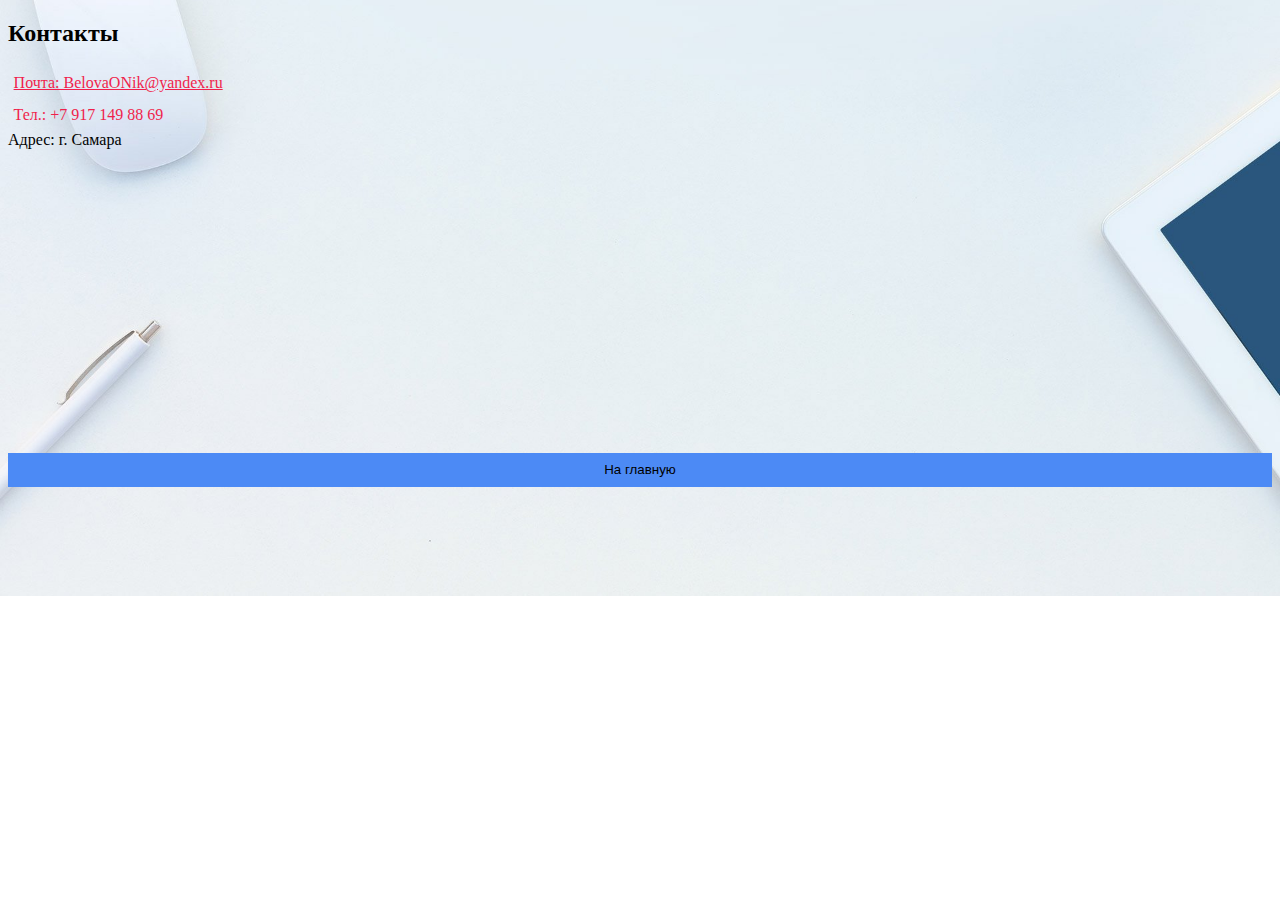
<file: Contacks.html>
<!DOCTYPE html>
<html lang="en">
<head>
    <meta charset="UTF-8">
    <meta name="viewport" content="width=device-width, initial-scale=1.0">
    <title>Document</title>
    <link rel="stylesheet" href="./style/style2.css">
</head>
<body>
    <div class="bg">
        <h2>Контакты</h2>
        <a href="mailto:BelovaONik@yandex.ru" class="email">Почта: BelovaONik@yandex.ru</a> <br>
        <a href="tel: +79171498869" class="phone">Тел.: +7 917 149 88 69</a>        
        <div class="sity">Адрес: г. Самара <br>
            <iframe src="https://www.google.com/maps/embed?pb=!1m18!1m12!1m3!1d152742.66434899895!2d50.0332738268896!3d53.260794384501025!2m3!1f0!2f0!3f0!3m2!1i1024!2i768!4f13.1!3m3!1m2!1s0x416618e22bd879d3%3A0xba95cda9bb3a030b!2z0KHQsNC80LDRgNCwLCDQodCw0LzQsNGA0YHQutCw0Y8g0L7QsdC7Lg!5e0!3m2!1sru!2sru!4v1702115882525!5m2!1sru!2sru" width="500" height="300" style="border:0;" allowfullscreen="" loading="lazy" referrerpolicy="no-referrer-when-downgrade"></iframe>
        </div>
        <button onclick="document.location=`/index.html`">На главную</button>
    </div>
    <script src="./script.js"></script>
</body>
</html>
</file>
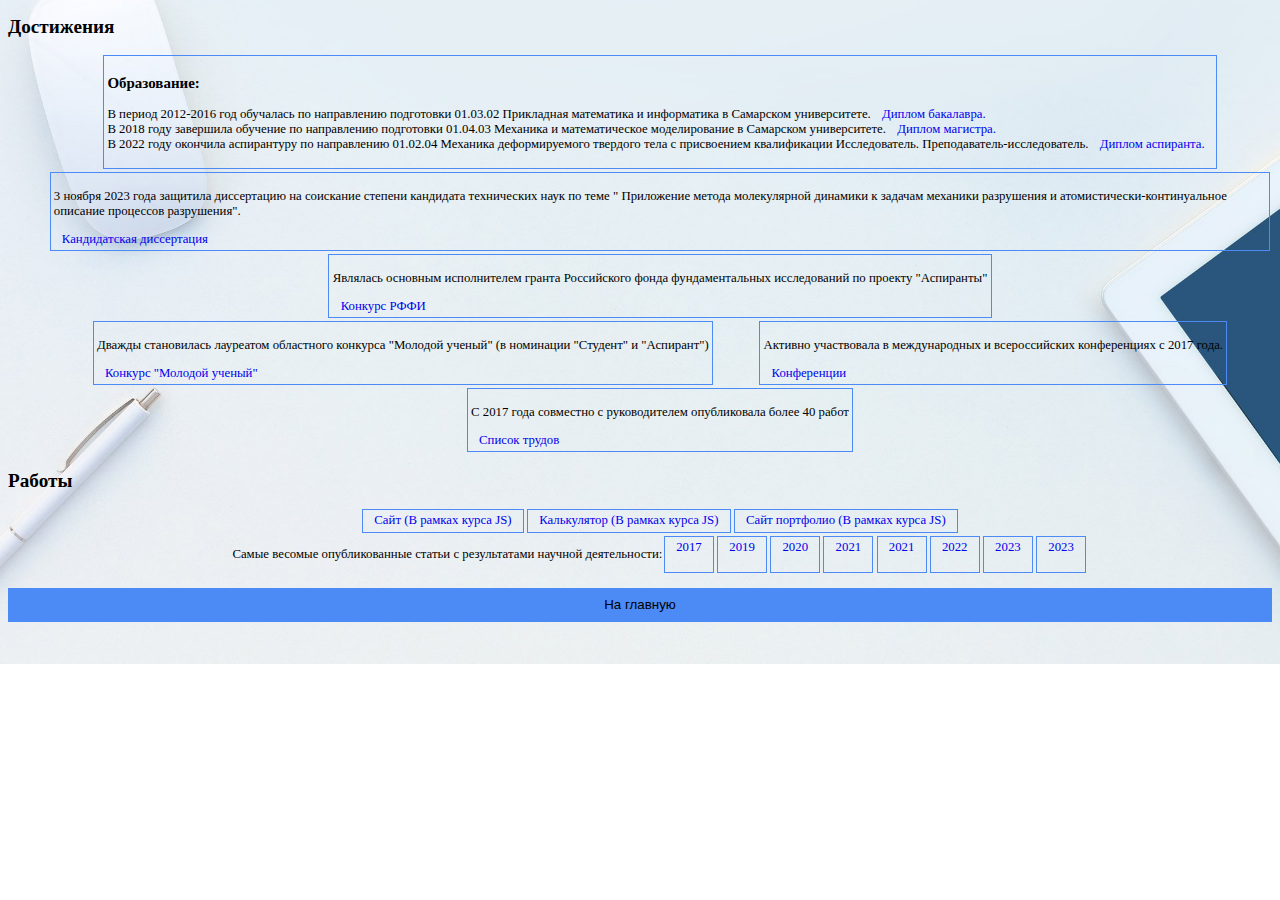
<file: Projects.html>
<!DOCTYPE html>
<html lang="en">
<head>
    <meta charset="UTF-8">
    <meta name="viewport" content="width=device-width, initial-scale=1.0">
    <title>Document</title>
    <link rel="stylesheet" href="./style/style3.css">
</head>
<body>
    <div class="bg">
        <div class="advance"> 
            <h2>Достижения</h2>
            <ul>
                <li> 
                    <h3>Образование:</h3> 
                    <p>В период 2012-2016 год обучалась по направлению подготовки 01.03.02 Прикладная математика и информатика в Самарском университете.  
                    <a href="./style/Doc/Bakalavr.pdf">Диплом бакалавра.</a>  <br>
                    В 2018 году завершила обучение по направлению подготовки 01.04.03 Механика и математическое моделирование в Самарском университете. 
                    <a href="./style/Doc/Magistr.pdf">Диплом магистра.</a>  <br>
                    В 2022 году окончила аспирантуру по направлению 01.02.04 Механика деформируемого твердого тела с присвоением квалификации Исследователь. Преподаватель-исследователь. 
                    <a href="./style/Doc/Aspir.pdf">Диплом аспиранта.</a></p>
                </li> 
                <li>
                    <p>3 ноября 2023 года защитила  диссертацию на соискание степени кандидата технических наук по теме " Приложение метода молекулярной динамики к задачам механики разрушения и атомистически-континуальное описание процессов разрушения".</p>
                    <a href="https://vak.minobrnauki.gov.ru/advert/100074933">Кандидатская диссертация</a>
                </li>
                <li>
                    <p>Являлась основным исполнителем гранта Российского фонда фундаментальных исследований по проекту "Аспиранты"</p>
                    <a href="https://ssau.ru/news/18256-rffi-podderzhal-12-nauchnykh-proektov-molodykh-uchenykh?ysclid=lpz4m18ple193277514">Конкурс РФФИ</a>
                </li>
                <li>
                    <p>Дважды становилась лауреатом областного конкурса "Молодой ученый" (в номинации "Студент" и "Аспирант")</p>
                    <a href="https://ssau.ru/pagefiles/Spisok_pobediteley_2020.pdf?ysclid=lpz4f7acd115600103">Конкурс "Молодой ученый"</a>
                </li>
                <li>
                    <p>Активно участвовала в международных и всероссийских конференциях с 2017 года.</p>
                    <a href="./style/Doc/Konference.pdf">Конференции</a>
                </li>
                <li>
                    <p>C 2017 года совместно с руководителем опубликовала более 40 работ</p>
                    <a href="https://www.elibrary.ru/author_items.asp">Список трудов</a> 
                </li>  
            </ul>
        </div>
        <div class="project">
            <h2>Работы</h2>
                <ul>
                    <div class="curse">
                        <li><a href="https://github.com/BelovaONik/website.git">Сайт (В рамках курса JS)</a></li>
                        <li><a href="https://github.com/BelovaONik/Calc.git">Калькулятор (В рамках курса JS)</a></li>
                        <li><a href="https://github.com/BelovaONik/Portfolio.git">Сайт портфолио (В рамках курса JS)</a></li>                    
                    </div>   
                    <div class="article">
                    <p>Самые весомые опубликованные статьи с результатами научной деятельности:</p> 
                        <li><a href="https://www.elibrary.ru/download/elibrary_32248076_98814523.pdf">2017</a></li>
                        <li><a href="https://www.elibrary.ru/download/elibrary_42380870_26479165.pdf">2019</a></li>
                        <li><a href="https://www.elibrary.ru/download/elibrary_46340751_16779611.pdf">2020</a></li>
                        <li><a href="https://www.elibrary.ru/download/elibrary_46511188_99540994.pdf">2021</a></li>
                        <li><a href="https://www.elibrary.ru/download/elibrary_49532147_91118600.pdf">2021</a></li>
                        <li><a href="https://www.researchgate.net/publication/359042961_Coefficients_of_the_williams_power_expansion_of_the_near_crack_tip_stress_field_in_continuum_linear_elastic_fracture_mechanics_at_the_nanoscale">2022</a></li>
                        <li><a href="https://www.elibrary.ru/download/elibrary_54072199_93039834.pdf">2023</a></li>
                        <li><a href="https://www.mathnet.ru/links/2a3f4ce3b3d784d04ea39965dce4a077/vsgtu2005.pdf">2023</a></li>                   
                    </div>            
                </ul>
            </div>    
        <button onclick="document.location=`/index.html`">На главную</button>
    </div>
    <script src="./script.js"></script>
</body>
</html>
</file>
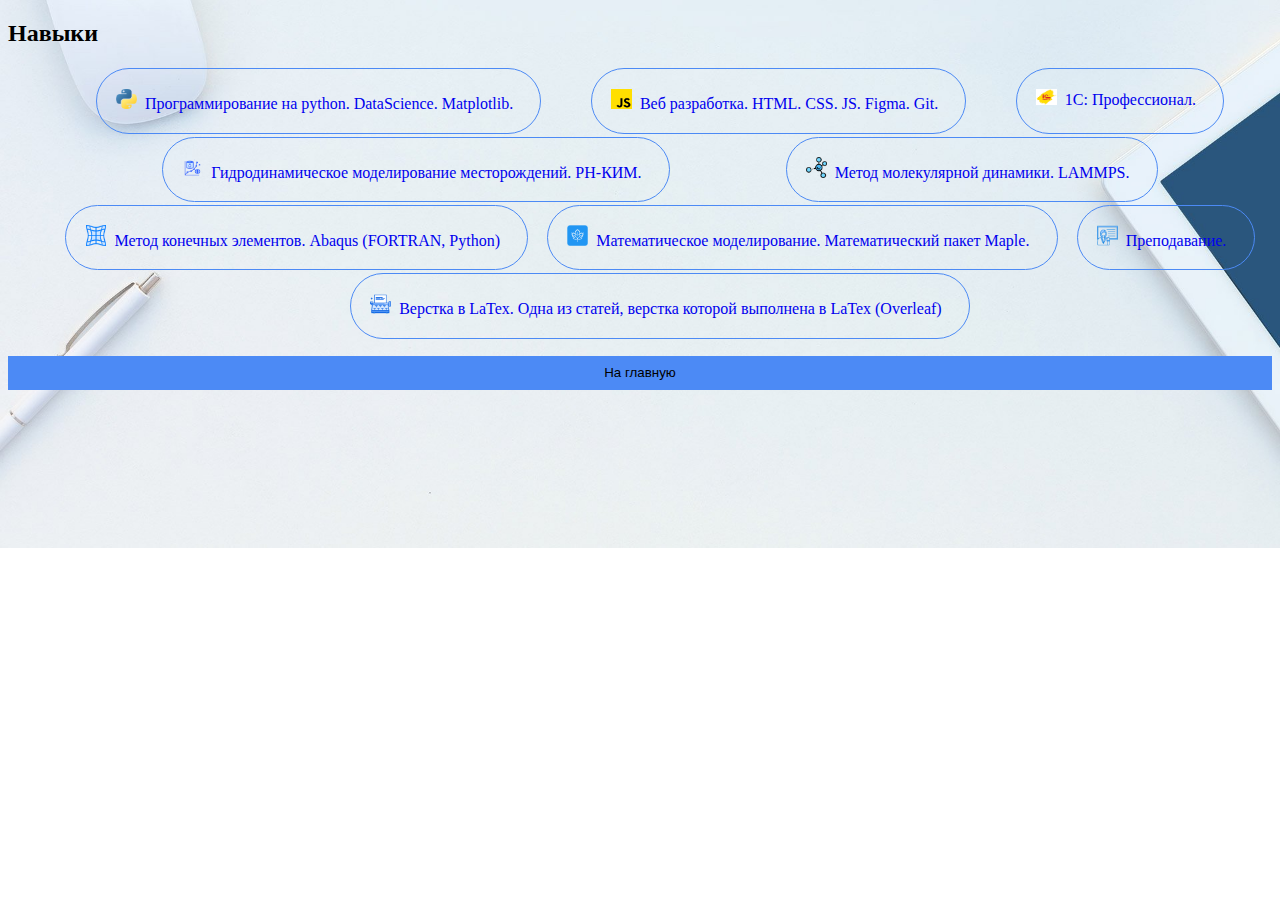
<file: Scills.html>
<!DOCTYPE html>
<html lang="en">
<head>
    <meta charset="UTF-8">
    <meta name="viewport" content="width=device-width, initial-scale=1.0">
    <title>Document</title>
    <link rel="stylesheet" href="./style/style2.css">
</head>
<body>
    <div class="bg">
        <h2>Навыки</h2>
        <ul>
            <li> <img src="./style/icon/python_5968350.png" alt=""><a href="./style/Doc/Mirea.pdf" class="ph">Программирование на python. DataScience. Matplotlib. </a></li>
            <li> <img src="./style/icon/js_5968292.png" alt=""><a href="#" class="js">Веб разработка. HTML. CSS. JS. Figma. Git.</a></li>
            <li> <img src="./style/icon/1c.png" alt=""><a href="./style/Doc/1C.pdf" class="1c">1C: Профессионал.</a></li>
            <li> <img src="./style/icon/increase_4636993.png" alt=""><a href="./style/Doc/Oil.pdf" class="oil">Гидродинамическое моделирование месторождений. РН-КИМ.</a></li>
            <li> <img src="./style/icon/molecule_1186543.png" alt=""><a href="https://ru.wikipedia.org/wiki/LAMMPS" class="MD">Метод молекулярной динамики. LAMMPS.</a></li>
            <li> <img src="./style/icon/3d_1724015.png" alt=""><a href="https://www.elibrary.ru/download/elibrary_54072199_69670541.pdf" class="MKE">Метод конечных элементов. Abaqus (FORTRAN, Python)</a></li>
            <li> <img src="./style/icon/maple-leaf_8826902.png" alt=""><a href="https://www.maplesoft.com/products/maple/" class="Math">Математическое моделирование. Математический пакет Maple.</a></li>
            <li> <img src="./style/icon/course_10438280.png" alt=""><a href="https://ssau.ru/staff/214304661-belova-oksana-nikolaevna/edu?ysclid=lpz4asoqq5357988399" class="lern">Преподавание.</a></li>
            <li> <img src="./style/icon/typewriter_1462726.png" alt=""><a href="https://www.mathnet.ru/links/7cd44cea150dd1ee7e1ae233ad0beb1a/vsgtu2005.pdf" class="Tex">Верстка в LaTex. Одна из статей, верстка которой выполнена в LaTex (Overleaf)</a></li>            
        </ul>       
        <button onclick="document.location=`/index.html`">На главную</button>
    </div>
    <script src="./script.js"></script>
</body>
</html>
</file>
<file: style/style2.css>
body {
  background-image: url(img-3.jpg);
  background-size: cover;
  background-repeat: no-repeat;
  background-position: center center;
}
button {
  background-color: #4c8af5;
  border: #4c8af5;
  line-height: 2rem;
  width: 100%;
}
ul {
  display: flex;
  flex-direction: row;
  align-content: center;
  justify-content: space-evenly;
  flex-wrap: wrap;
}
li {
  list-style-type: none;
  padding: 1.2rem;
  margin: 0.1rem;
  border: 0.03rem solid;
  border-radius: 14rem;
  border-color: #4c8af5;
  transition: all 0.3s ease-in-out;
}
li a {
  text-decoration: none;
  padding: 0.5rem;
}
li :hover {
  color: #f01f4c;
  font-weight: bold;
}
h2 {
  color: #000000;
}
img {
  width: 1.3rem;
}
a[href^="mailto:"] {
  font-size: 16px;
  line-height: 32px;
  color: #f01f4c;
  padding: 0.35rem;
}
a[href^="tel:"] {
  font-size: 16px;
  line-height: 32px;
  color: #f01f4c;
  text-decoration: none;
  padding: 0.35rem;
}
</file>
<file: style/style3.css>
body {
  background-image: url(img-3.jpg);
  background-size: cover;
  background-repeat: no-repeat;
  background-position: center center;
  font-size: 0.8rem;
  color: #000000;
}
button {
  background-color: #4c8af5;
  border: #4c8af5;
  line-height: 2rem;
  width: 100%;
}
ul {
  display: flex;
  flex-direction: row;
  align-content: center;
  justify-content: space-evenly;
  flex-wrap: wrap;
}
li {
  list-style-type: none;
  padding: 0.2rem;
  margin: 0.1rem;
  border: 0.03rem solid;
  border-color: #4c8af5;
}
li a {
  text-decoration: none;
  padding: 0.5rem;
  transition: all 0.3s ease-in-out;
}
li a :hover {
  color: #f01f4c;
  font-weight: bold;
}
.curse {
  display: flex;
}
.article {
  display: flex;
}
h2 {
  color: #000000;
}
</file>
